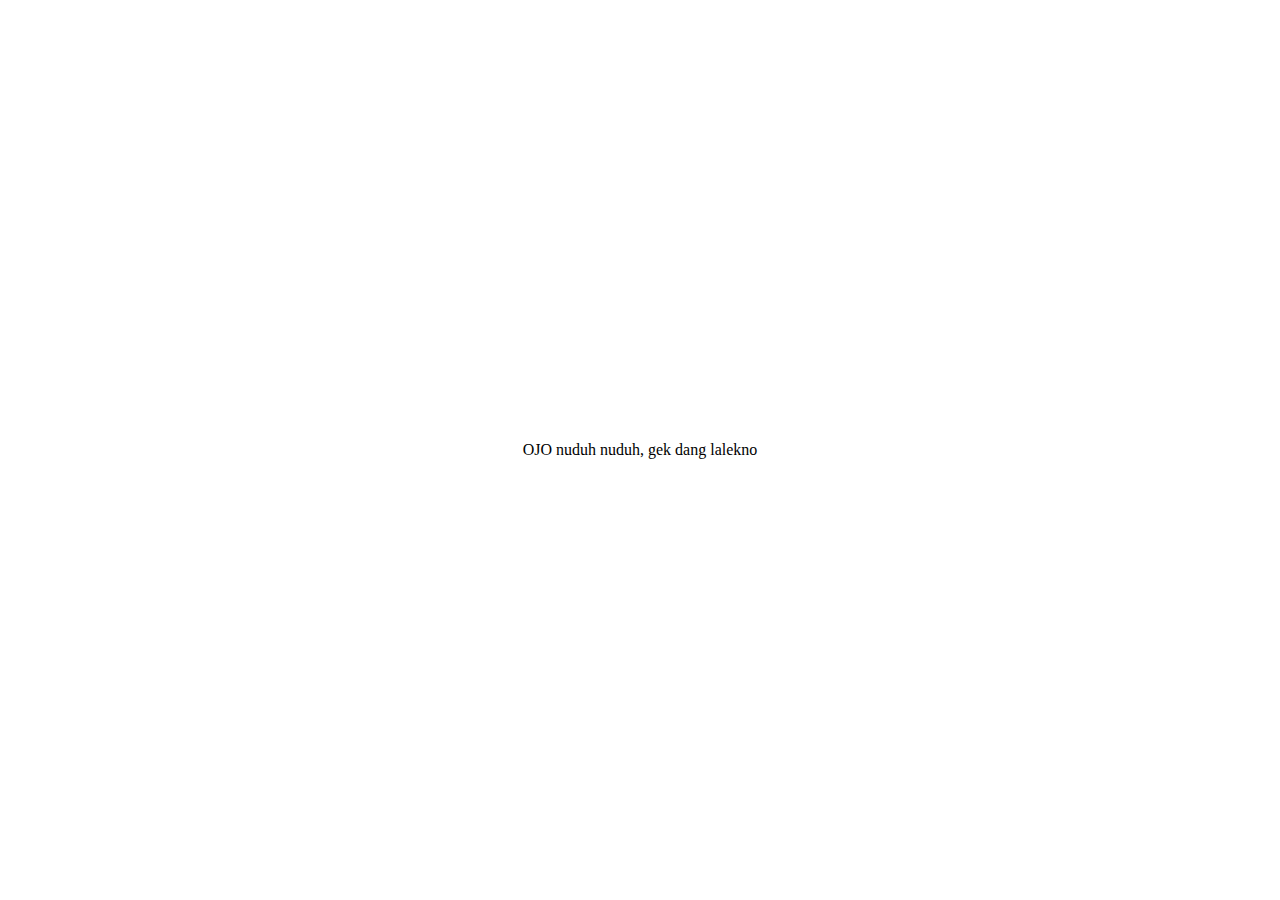
<file: index.html>
<!DOCTYPE html>
<html>
<head>
  <title>Marquee Teks Berjalan</title>
  <style>
    body {
      text-align: center;
    }

    .marquee {
      position: absolute;
      top: 50%;
      left: 50%;
      transform: translate(-50%, -50%);
      width: 50%;
      white-space: nowrap;
      overflow: hidden;
      animation: marquee 10s linear infinite;
    }

    @keyframes marquee {
      0%   { transform: translateX(0); }
      100% { transform: translateX(-100%); }
    }
  </style>
</head>
<body>
  <div class="marquee">
    OJO nuduh nuduh, gek dang lalekno 
  </div>
</body>
</html>
</file>
